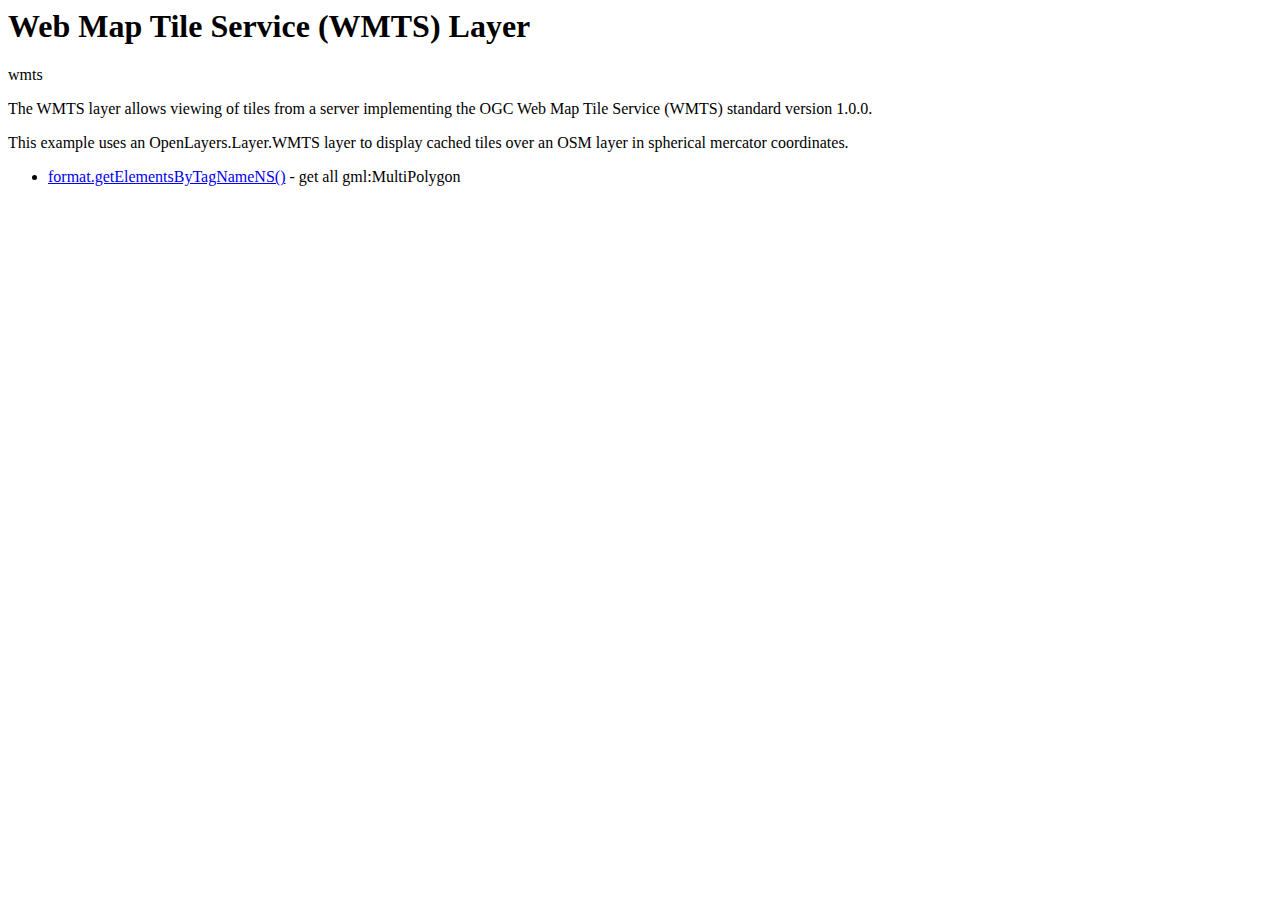
<file: MapTileTest.html>
<html>
    <head>
    <meta http-equiv="Content-Type" content="text/html; charset=utf-8">
    <meta name="viewport" content="width=device-width, initial-scale=1.0, maximum-scale=1.0, user-scalable=0">
    <meta name="apple-mobile-web-app-capable" content="yes">
        <title>OpenLayers WMTS Example</title>
        <script src="http://www.openlayers.org/api/2.12/OpenLayers.js"></script>
        <link rel="stylesheet" href="http://www.openlayers.org/api/theme/default/style.css" type="text/css">
   
         <style>
            .olControlAttribution {
                bottom: 5px;
            }
            .olImageLoadError { 
			    /* when OL encounters a 404, don't display the pink image */
			    display: none !important;
			} 
        </style>
        
        <script type="text/javascript">

    OpenLayers.ProxyHost = "/MapCompare/cgi-bin/proxy.cgi?url=";
    
    var map;
    var doc = null;
    var format;
    var xmlformat;
    var Service=[];

    function init() {
        
        format = new OpenLayers.Format.WMTSCapabilities({
            /**
             * This particular service is not in compliance with the WMTS spec and
             * is providing coordinates in y, x order regardless of the CRS.  To
             * work around this, we can provide the format a table of CRS URN that
             * should be considered y, x order.  These will extend the defaults on
             * the format.
             */
            yx: {
                "urn:ogc:def:crs:EPSG::900913": true
            }
        });
        
        
        
        map = new OpenLayers.Map({
            div: "map",
            projection: "EPSG:900913"
        });    
        
        var osm = new OpenLayers.Layer.OSM();

        // If tile matrix identifiers differ from zoom levels (0, 1, 2, ...)
        // then they must be explicitly provided.
   xmlformat = new OpenLayers.Format.XML();
   OpenLayers.Request.GET({
        url: "http://gis.sinica.edu.tw/tileserver/wmts",
        params: {
            SERVICE: "WMTS",
            VERSION: "1.0.0",
            REQUEST: "GetCapabilities"
        },
        success: function(request) {
            
            
            if(!request.responseXML.documentElement) {
                doc = xmlformat.read(request.responseText);
            } else {
                doc = request.responseXML;
            }
            
            /* if (!doc || !doc.documentElement) {
                doc = request.responseText;
            } */
            
          
            /* console.log(doc); */
            
        },
        failure: function() {
            alert("Trouble getting capabilities doc");
            OpenLayers.Console.error.apply(OpenLayers.Console, arguments);
        }
    });
        
   
        
        var matrixIds = new Array(18);
        for (var i=0; i<18; ++i) {
            matrixIds[i] = "'" + i+"'";
        }

        var wmts = new OpenLayers.Layer.WMTS({
            name: "Bing AerialWithLabels",
            url: "http://gis.sinica.edu.tw/worldmap/wmts-proxy",
            layer: "BingH",
            matrixSet: "GoogleMapsCompatible",
            /* matrixIds: matrixIds, */
            /* requestEncoding:"KVP", */
            format: "image/png",
            style: "_null",
            opacity: 0.7,
            isBaseLayer: false
        });                

        var LayerXYZ = new OpenLayers.Layer.XYZ("Bing","http://gis.sinica.edu.tw/worldmap/file-exists.php?img=BingA-jpg-${z}-${x}-${y}"/* ,{sphericalMercator: false} */);
        
        var wmts2 = new OpenLayers.Layer.WMTS({
            name: "1/5000基本地形圖",
            url: "http://maps.nlsc.gov.tw/S_Maps/wmts",
            layer: "B5000",
            matrixSet: "GoogleMapsCompatible",
/*             matrixIds: matrixIds, */
            format: "image/png",
            style: "_null",
            opacity: 0.7,
            isBaseLayer: true
        });

        map.addLayers([LayerXYZ]);
        map.addControl(new OpenLayers.Control.LayerSwitcher());
        map.setCenter(new OpenLayers.LonLat(12105,23500), 8);
        
    }
    
    function updateOutput(text) {
        document.getElementById("output").firstChild.nodeValue = text;
    }

    function write() {
        var text = format.write(doc);
        updateOutput(text);
    }

    function getElementsByTagNameNS(node, uri, name) {
        var Layers = xmlformat.getElementsByTagNameNS(node, 'http://www.opengis.net/wmts/1.0', 'Layer');
        var pieces = [];
        /* console.log(Layers.length); */
       for(var i=0; i<Layers.length; ++i) {
            /* pieces.push(format.getChildValue(nodes[i])); */
            /* Identifier.push(xmlformat.getChildValue(xmlformat.getElementsByTagNameNS(Layers[i], 'http://www.opengis.net/ows/1.1', 'Identifier'))); */
            Service.push({ Title: Layers[i].childNodes[1].innerHTML, Identifier: Layers[i].childNodes[3].innerHTML , Format: Layers[i].childNodes[9].innerHTML });
            //Title.push(xmlformat.getElementsByTagNameNS(Layers[i], '', 'ows:Title'));
            /* Image.push(xmlformat.getChildValue(xmlformat.getElementsByTagNameNS(Layers[i], 'http://www.opengis.net/wmts/1.0', 'Format')));*/
            
        }
        /* for(var i=0; i<Title.length; i++){
        	var temp = Title[i].innerHTML;
        	pieces.push(temp);
        } */
        for(var i=0;i<Layers.length;i++){
        	console.log(Service[i].Title+" "+Service[i].Identifier+" "+Service[i].Format);
        }
        
        updateOutput(pieces.join(' '));
    }
         
    </script>
    </head>
    
    <body onload="init();">
        <h1 id="title">Web Map Tile Service (WMTS) Layer</h1>
        <div id="tags">
            wmts
        </div>         
        <p id="shortdesc">
            The WMTS layer allows viewing of tiles from a server implementing
            the OGC Web Map Tile Service (WMTS) standard version 1.0.0.
        </p>
        
        <div id="map" class="smallmap"></div>
        
        <div id="docs">
            <p>
                This example uses an OpenLayers.Layer.WMTS layer to display
                cached tiles over an OSM layer in spherical mercator coordinates.
            </p>
        </div>
        <ul>
        <li><a href="javascript:void getElementsByTagNameNS(doc, 'http://www.opengis.net/ows/1.1', 'Identifier');">format.getElementsByTagNameNS()</a> - get all gml:MultiPolygon</li>
        </ul>
        <div id="output">&nbsp;</div>
    </body>
</html>
</file>
